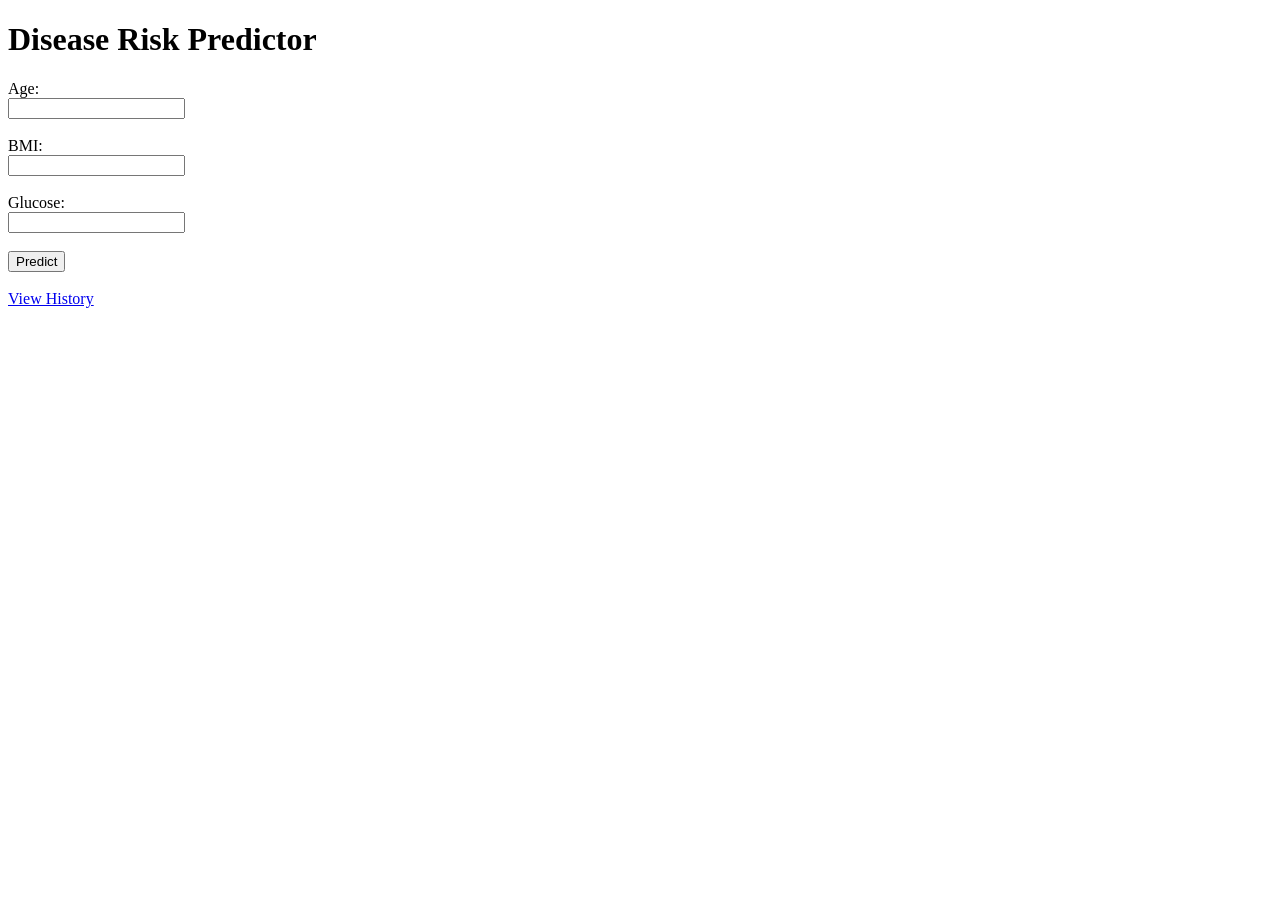
<file: templates/index.html>
<!DOCTYPE html>
<html>
<head>
    <title>Disease Prediction</title>
</head>
<body>

    <h1>Disease Risk Predictor</h1>

    <form action="/predict" method="POST">
        <label>Age:</label><br>
        <input type="number" name="age" required><br><br>

        <label>BMI:</label><br>
        <input type="number" step="0.1" name="bmi" required><br><br>

        <label>Glucose:</label><br>
        <input type="number" name="glucose" required><br><br>

        <button type="submit">Predict</button>
    </form>

    <br>
    <a href="/history">View History</a>

</body>
</html>
</file>
